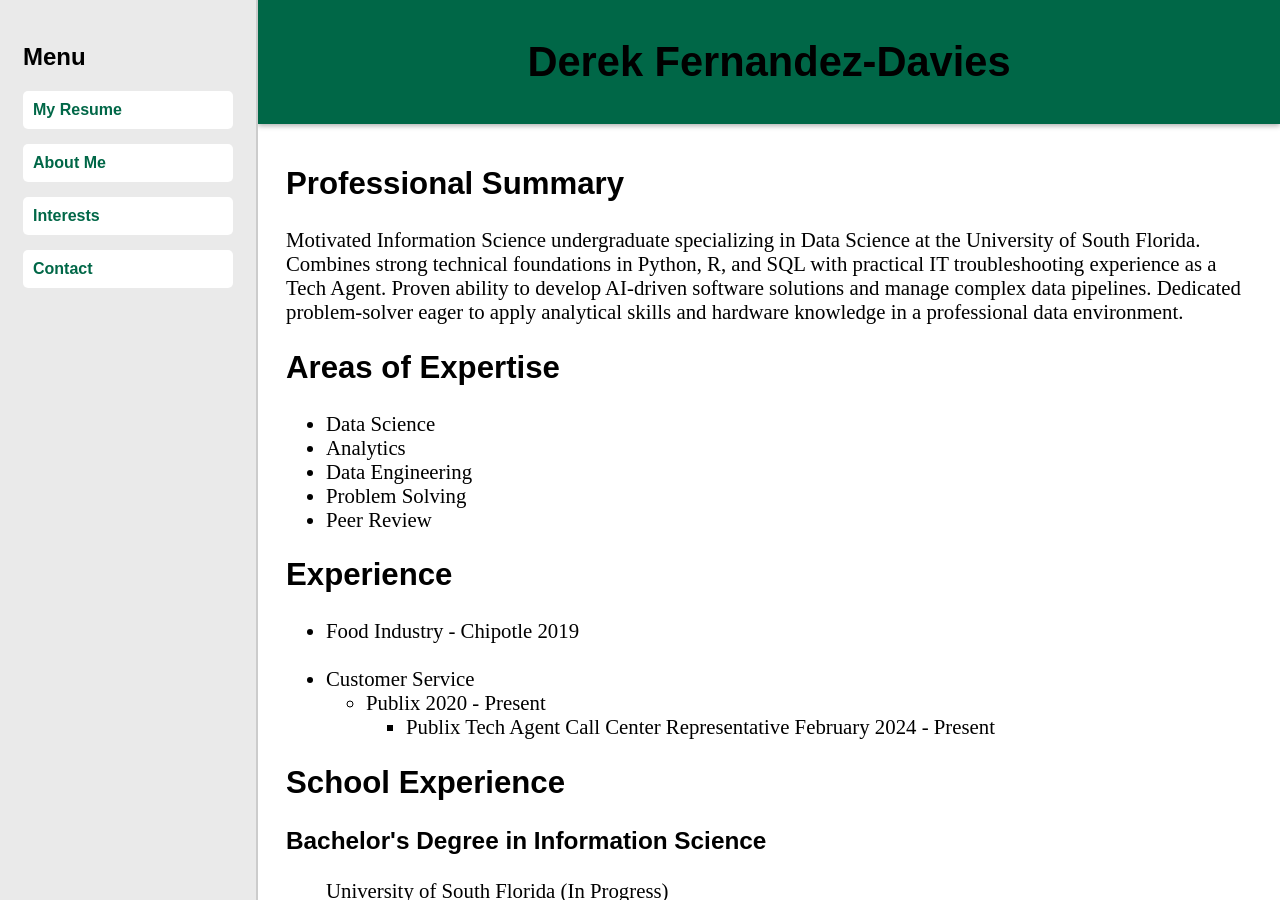
<file: index.html>
<!DOCTYPE html>
<html lang="en">
<head>
    <meta charset="UTF-8">
    <title>Derek's Portfolio</title>
    <style>
        body { margin: 0; display: flex; height: 100vh; overflow: hidden; }
        iframe.menu { width: 20%; height: 100%; border: none; border-right: 2px solid #ccc; }
        iframe.display { width: 80%; height: 100%; border: none; }
    </style>
</head>
    <body>
        <iframe src="menu.html" class="menu" title="Menu"></iframe>
        <iframe src="resume.html" name="displayFrame" class="display" title="Main Content"></iframe>
    </body>
</html>
</file>
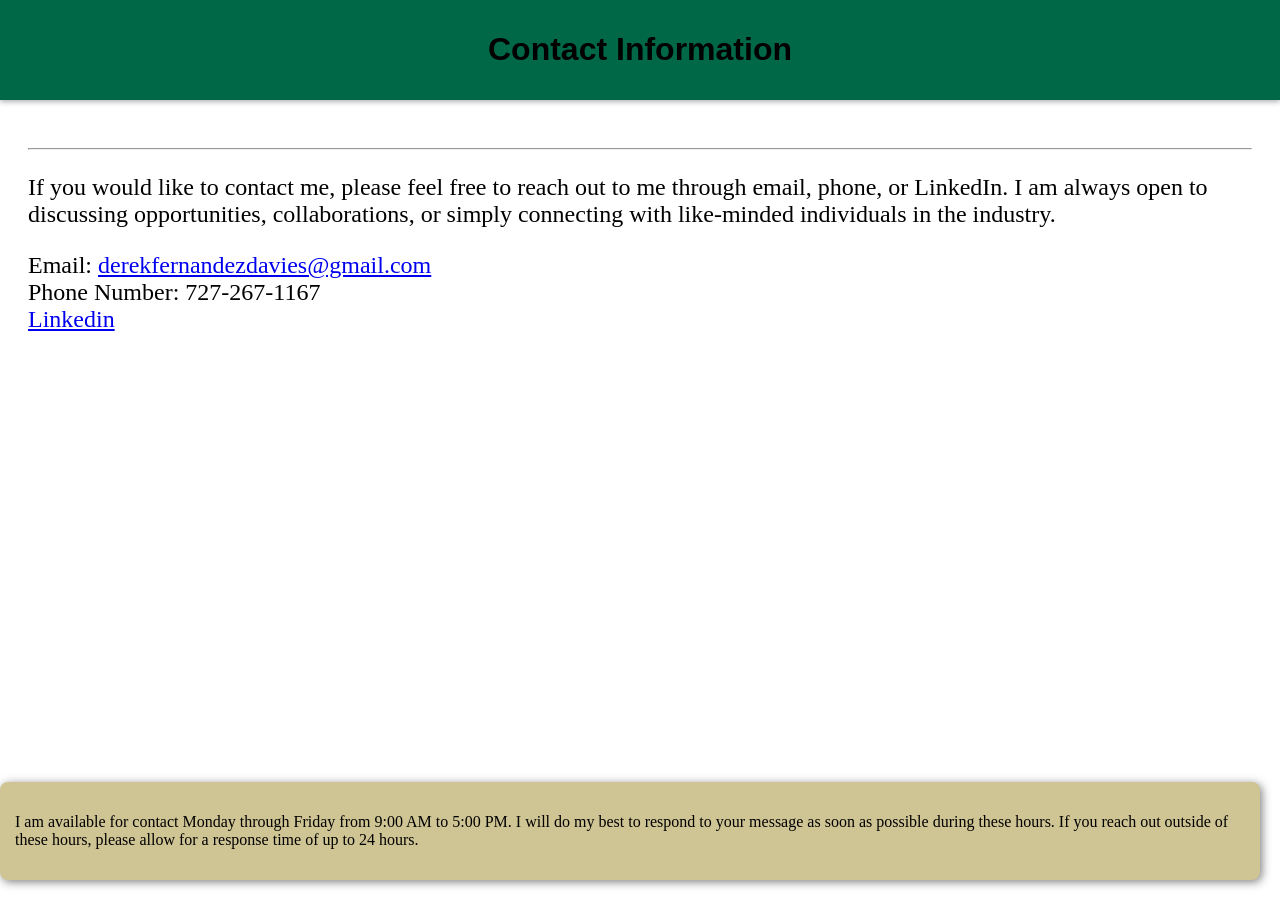
<file: ContactMe.html>
<!DOCTYPE html>
<html>
    <head>
        <meta charset = "UTF-8">
        <meta charset="UTF-8">
        <title>Contact Me</title>
        <meta name="viewport" content="width=device-width, initial-scale=1.0">
        <link rel="stylesheet" href="style.css">
    
    </head>

    <body>
         <div class = "fixed-header">
            <h1><strong>Contact Information</strong></h1>
        </div>

        <div class = "content-wrapper">
            <hr>
            <div class = "Contact-Information">
                <p>
                    If you would like to contact me, please feel free to reach out to me through email, phone, or LinkedIn. I am always open to discussing opportunities, collaborations, or simply connecting with like-minded individuals in the industry.
                </p>
            </div>

            <div class = "floating-box">
                <p>
                    I am available for contact Monday through Friday from 9:00 AM to 5:00 PM. 
                    I will do my best to respond to your message as soon as possible during these hours. 
                    If you reach out outside of these hours, please allow for a response time of up to 24 hours.
                </p>
            </div>

            <div class = "Contact-Information">
                <p>
                    Email: <a href="mailto:derekfernandezdavies@gmail.com"> derekfernandezdavies@gmail.com</a>
                    <br>
                    Phone Number: 727-267-1167
                    <br>
                    <a href="https://www.linkedin.com/in/derek-fernandez-davies-404a74215/"> Linkedin</a>
                </p>
            </div>
        </div>
        </body>
</html>
</file>
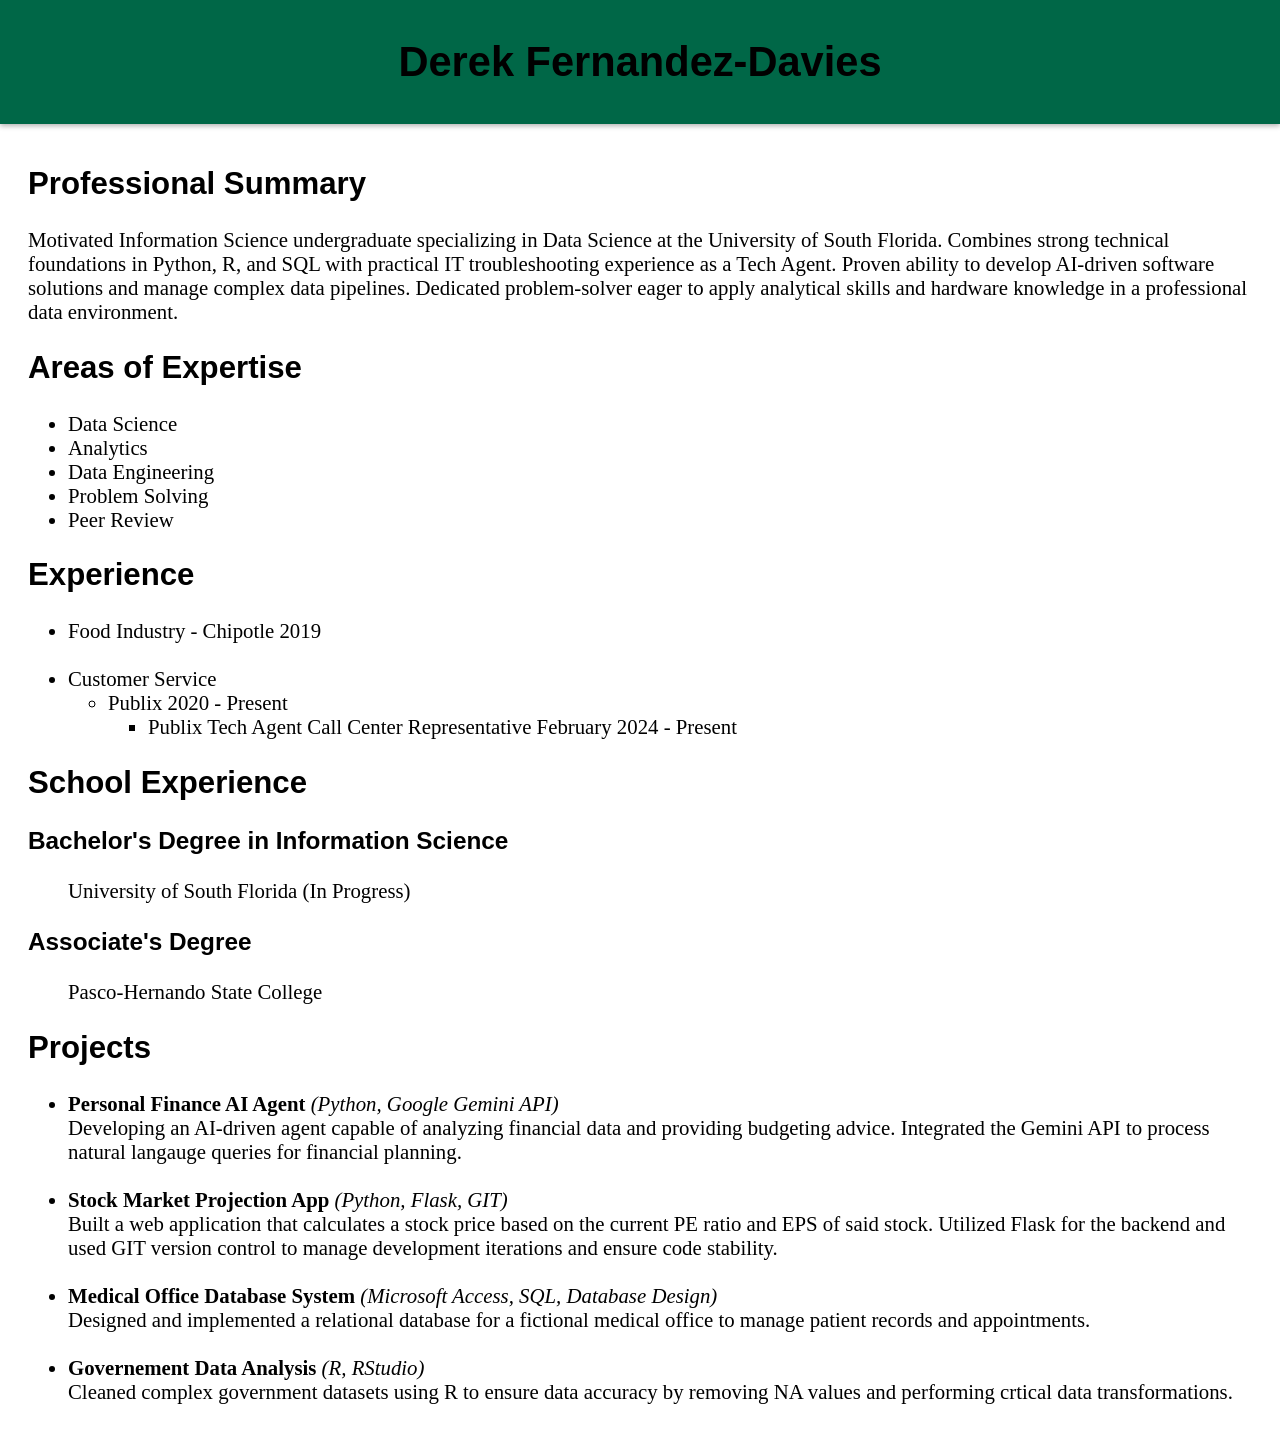
<file: resume.html>
<!DOCTYPE html>
<html>
    <head>
        <meta charset = "UTF-8">
        <meta charset="UTF-8">
        <title>Derek's Resume Portfolio</title>
        <meta name="viewport" content="width=device-width, initial-scale=1.0">
        <link rel="stylesheet" href="style.css">
    
    </head>

    <body>
        <div class = "Resume-container">
            <div class = "Header-Section">

                <div class = "fixed-header">
                    <center><h1><bold>Derek Fernandez-Davies</bold></h1></center>
                </div>
            </div>
            
            <div class = "content-wrapper">
                <div class = "Professional-Summary">
                    <h2>
                        Professional Summary
                    </h2>
                    <p>
                        Motivated Information Science undergraduate specializing in Data Science at the University of South Florida. Combines strong technical foundations in Python, R, and SQL with practical IT troubleshooting experience as a Tech Agent. Proven ability to develop AI-driven software solutions and manage complex data pipelines. Dedicated problem-solver eager to apply analytical skills and hardware knowledge in a professional data environment.
                    </p>
                </div>

                <div class = "Areas-of-Expertise">
                    <h2>
                        Areas of Expertise
                    </h2>
                    <ul>
                        <li>
                            Data Science
                        </li>
                        <li>
                            Analytics
                        </li>
                        <li>
                            Data Engineering
                        </li>
                        <li>
                            Problem Solving
                        </li>
                        <li>
                            Peer Review
                        </li>
                    </ul>
                </div>
                <div class = "Experience">

                    <h2>Experience</h2>

                    <ul>
                        <li>Food Industry - Chipotle 2019</li>
                        <br>
                        <li>Customer Service
                            <ul>
                                <li>Publix 2020 - Present
                                    <ul>
                                        <li>
                                            Publix Tech Agent Call Center Representative February 2024 - Present
                                        </li>
                                    </ul>
                                </li>
                            </ul>
                        </li>
                    </ul>
                </div>
                <div class = "School Experience">
                    <h2>School Experience</h2>
                    <h3><dl><strong>Bachelor's Degree in Information Science</strong></dl></h3>
                    
                    <dd>University of South Florida (In Progress)</dd>

                    <h3><dl> <strong>Associate's Degree</strong></dl></h3>
                    <dd> Pasco-Hernando State College</dd>



                </div>
                <div class = "Projects">
                    <h2>
                        Projects
                    </h2>
                    <ul>
                        <li>
                            <strong>Personal Finance AI Agent</strong> <em>(Python, Google Gemini API) </em>
                            <br>
                            Developing an AI-driven agent capable of analyzing financial data and providing budgeting advice. Integrated the Gemini API to process natural langauge queries for financial planning.  
                        </li>
                        <br>
                        <li>
                            <strong> Stock Market Projection App</strong> <em>(Python, Flask, GIT)</em>
                            <br>
                            Built a web application that calculates a stock price based on the current PE ratio and EPS of said stock. Utilized Flask for the backend and used GIT version control to manage development iterations and ensure code stability. 
                        </li>

                        <br>

                        <li>
                            <strong>Medical Office Database System</strong> <em>(Microsoft Access, SQL, Database Design)</em>
                            <br>
                            Designed and implemented a relational database for a fictional medical office to manage patient records and appointments.
                        </li>
                        <br>
                        <li>
                            <strong> Governement Data Analysis</strong> <em>(R, RStudio)</em>
                            <br>
                            Cleaned complex government datasets using R to ensure data accuracy by removing NA values and performing crtical data transformations. 
                        </li>
                    </ul>
                </div>
            </div>
        </div>
    </body>
</html>
</file>
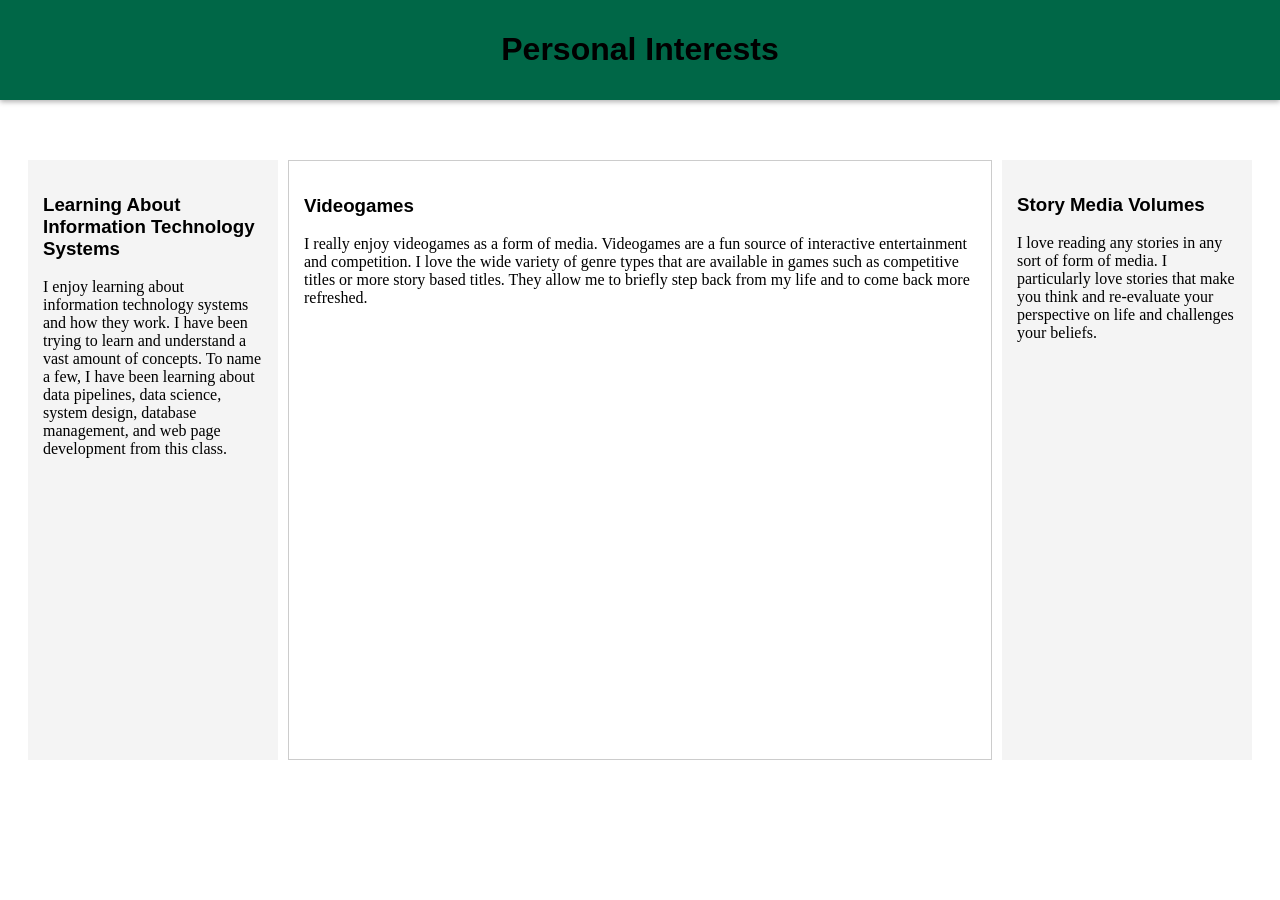
<file: three-panel.html>
<!DOCTYPE html>
<html lang="en">
<head>
    <meta charset="UTF-8">
    <title>Personal Interests</title>
    <link rel="stylesheet" href="style.css">
</head>
<body>
    <header class="fixed-header">
        <h1>Personal Interests</h1>
    </header>

    <div class="content-wrapper">
        <div class="three-panel-container">
            <div class="panel-left">
                <h3>Learning About Information Technology Systems</h3>
                <p>I enjoy learning about information technology systems and how they work. I have been trying to learn and understand a vast amount of concepts.
                    To name a few, I have been learning about data pipelines, data science, system design, database management, and web page development from this class.
                </p>
            </div>
            
            <div class="panel-middle">
                <h3>Videogames</h3>
                <p>I really enjoy videogames as a form of media. Videogames are a fun source of interactive entertainment and competition. I love the wide variety of genre types that are available in games such as competitive titles
                    or more story based titles. They allow me to briefly step back from my life and to come back more refreshed. 
                </p>
            </div>
            
            <div class="panel-right">
                <h3>Story Media Volumes</h3>
                <p>I love reading any stories in any sort of form of media. I particularly love stories that make you think and re-evaluate your 
                    perspective on life and challenges your beliefs.
                </p>
            </div>
        </div>
    </div>
</body>
</html>
</file>
<file: style.css>
.Resume-container {
    font-family: 'Times New Roman', Times, serif;
    font-size: 1.3em;
}


h1, h2, h3 {
    font-family: Arial, Helvetica, sans-serif;
    color: black
}

.Contact-Information {
    font-size: 1.5em;
    text-align: left;
}

.About-Me-Section {
    font-family: 'Times New Roman', Times, serif;
    font-size: 1.3em;
    text-align: center;
}

.About-Me-Content {
    display: flex;
    align-items: top;
    margin: 0 auto;
}

.three-panel-container {
    position: relative;
    height: 600px;
    margin-top: 20px;
}

.fixed-header {
    position: fixed;
    top: 0;
    left: 0;
    width: 100%;
    background-color: #006747;
    color: white;
    text-align: center;
    padding: 10px 0;
    z-index: 100;
    box-shadow: 0 2px 5px rgba(0,0,0,0.3); 
}

.content-wrapper {
    margin-top: 120px;
    padding: 20px;
}

.floating-box {
    position: fixed;
    bottom: 20px;
    right: 20px;
    background-color: #CFC493;
    color: black;
    padding: 15px;
    border-radius: 8px;
    box-shadow: 2px 2px 10px rgba(0,0,0,0.5);
    z-index: 999;
}

.panel-left {
    position: absolute;
    top: 0;
    left: 0;
    width: 250px;
    height: 100%;
    background-color: #f4f4f4;
    padding: 15px;
    box-sizing: border-box;
}
.panel-right {
    position: absolute;
    top: 0;
    right: 0;
    width: 250px;
    height: 100%;
    background-color: #f4f4f4;
    padding: 15px;
    box-sizing: border-box;
}

.panel-middle {
    margin-left: 260px;
    margin-right: 260px;
    height: 100%;
    background-color: #ffffff;
    padding: 15px;
    border: 1px solid #ccc;
    box-sizing: border-box;
}
</file>
